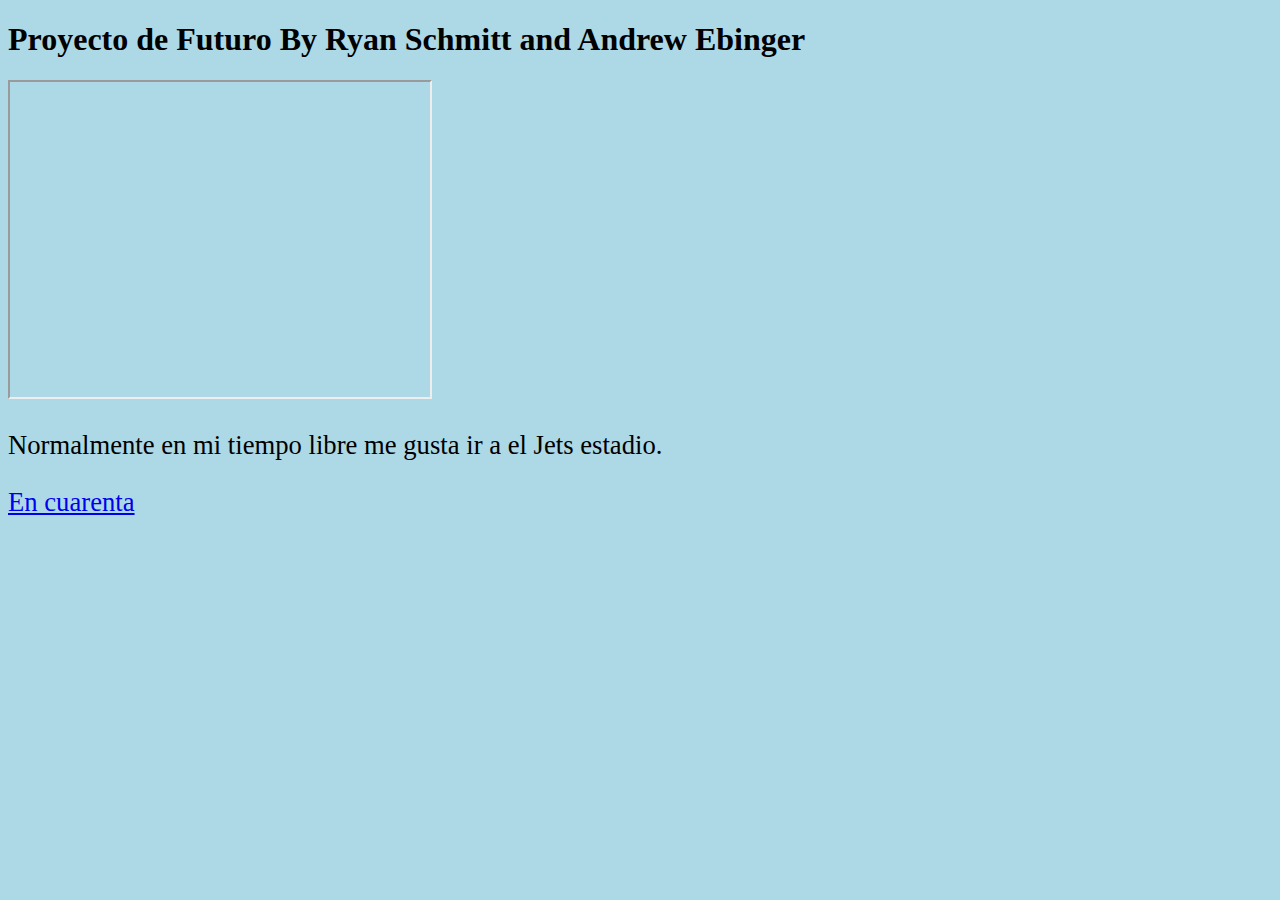
<file: index.html>
<!DOCTYPE html>
<html lang="en">
<head>
    <meta charset="UTF-8">
    <meta name="viewport" content="width=device-width, initial-scale=1.0">
    <link rel="stylesheet"  type="text/css" href="styles.css">  
    <title>Document</title>
</head>
<body>
    <h1>Proyecto de Futuro By Ryan Schmitt and Andrew Ebinger</h1>
    <iframe width="420" height="315"
    src="https://www.youtube.com/embed/SU2jU5M147w">
    </iframe>
    <p>Normalmente en mi tiempo libre me gusta ir a el Jets estadio.</p>
    <a href="CU1.html">En cuarenta</a>
</body>
</html>
</file>
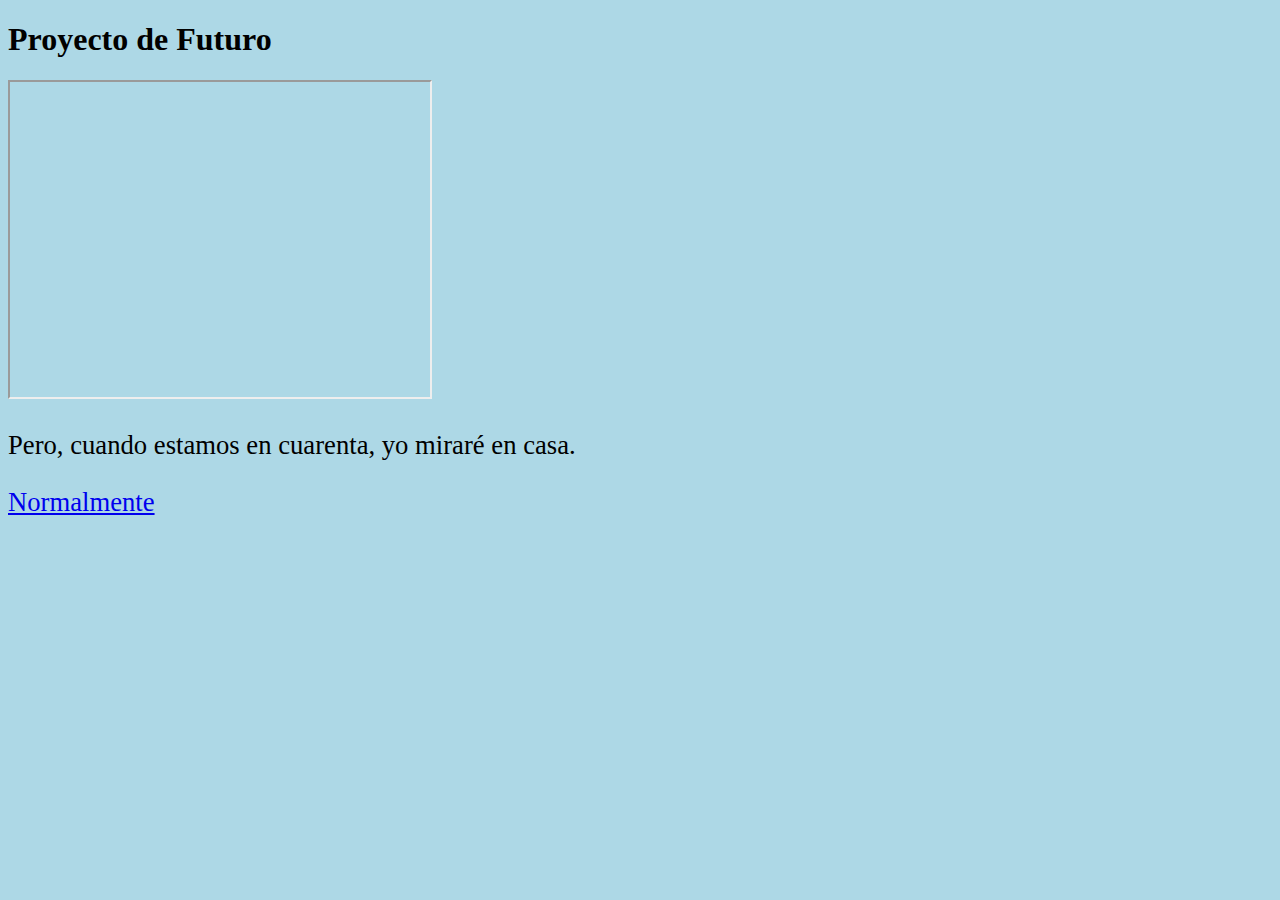
<file: CU1.html>
<!DOCTYPE html>
<html lang="en">
<head>
    <meta charset="UTF-8">
    <meta name="viewport" content="width=device-width, initial-scale=1.0">
    <link rel="stylesheet"  type="text/css" href="styles.css">  
    <title>Document</title>
</head>
<body>
    <h1>Proyecto de Futuro</h1>
    <iframe width="420" height="315"
    src="https://www.youtube.com/embed/v-Vnp_IAtSE">
    </iframe>
    <p>Pero, cuando estamos en cuarenta, yo miraré en casa.</p>
    <a href="N2.html">Normalmente</a>
</body>
</html>
</file>
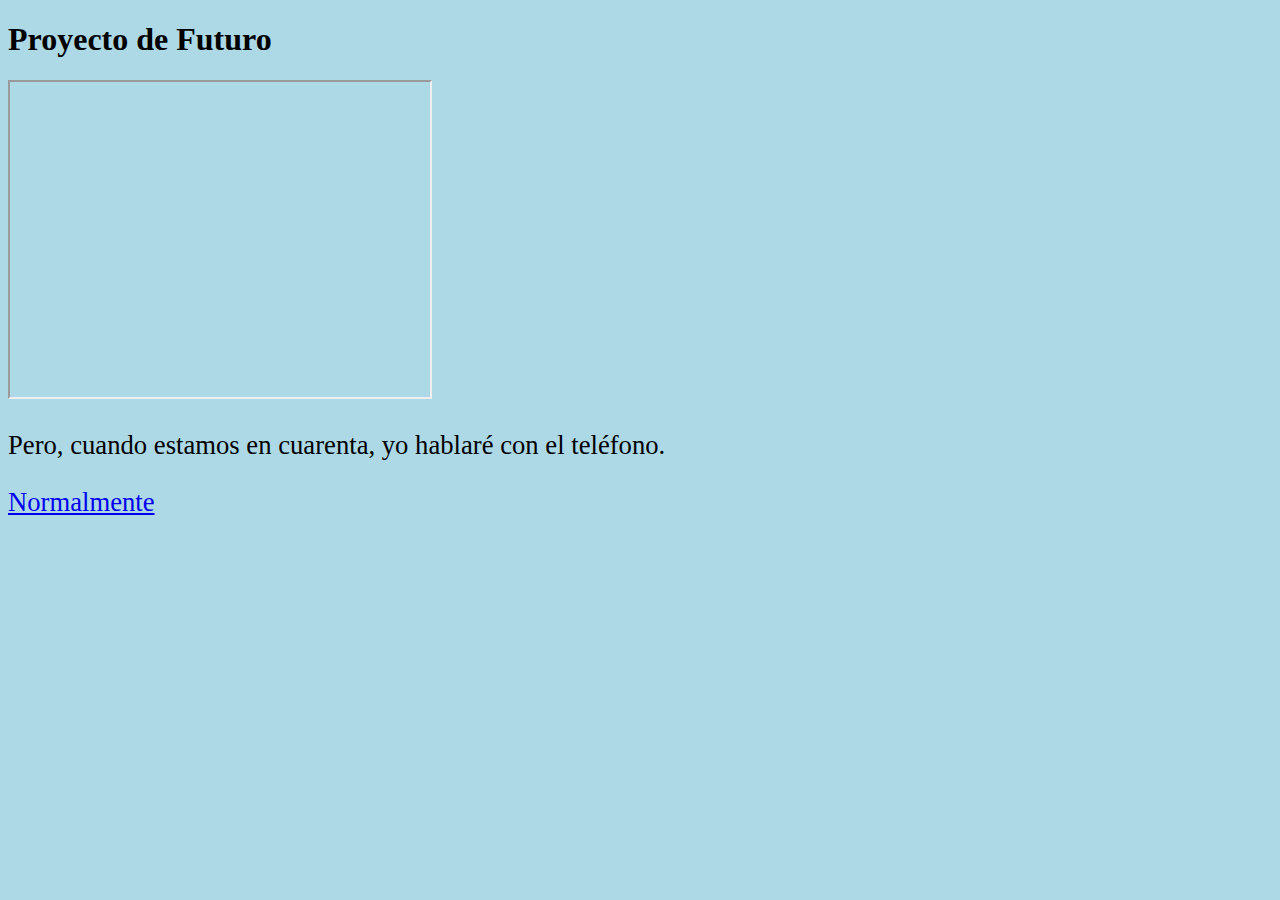
<file: CU2.html>
<!DOCTYPE html>
<html lang="en">
<head>
    <meta charset="UTF-8">
    <meta name="viewport" content="width=device-width, initial-scale=1.0">
    <link rel="stylesheet"  type="text/css" href="styles.css">  
    <title>Document</title>
</head>
<body>
    <h1>Proyecto de Futuro</h1>
    <iframe width="420" height="315"
    src="https://www.youtube.com/embed/sGshSJGjSQM">
    </iframe>
    <p>Pero, cuando estamos en cuarenta, yo hablaré con el teléfono. </p>
    <a href="N3.html">Normalmente</a>
</body>
</html>
</file>
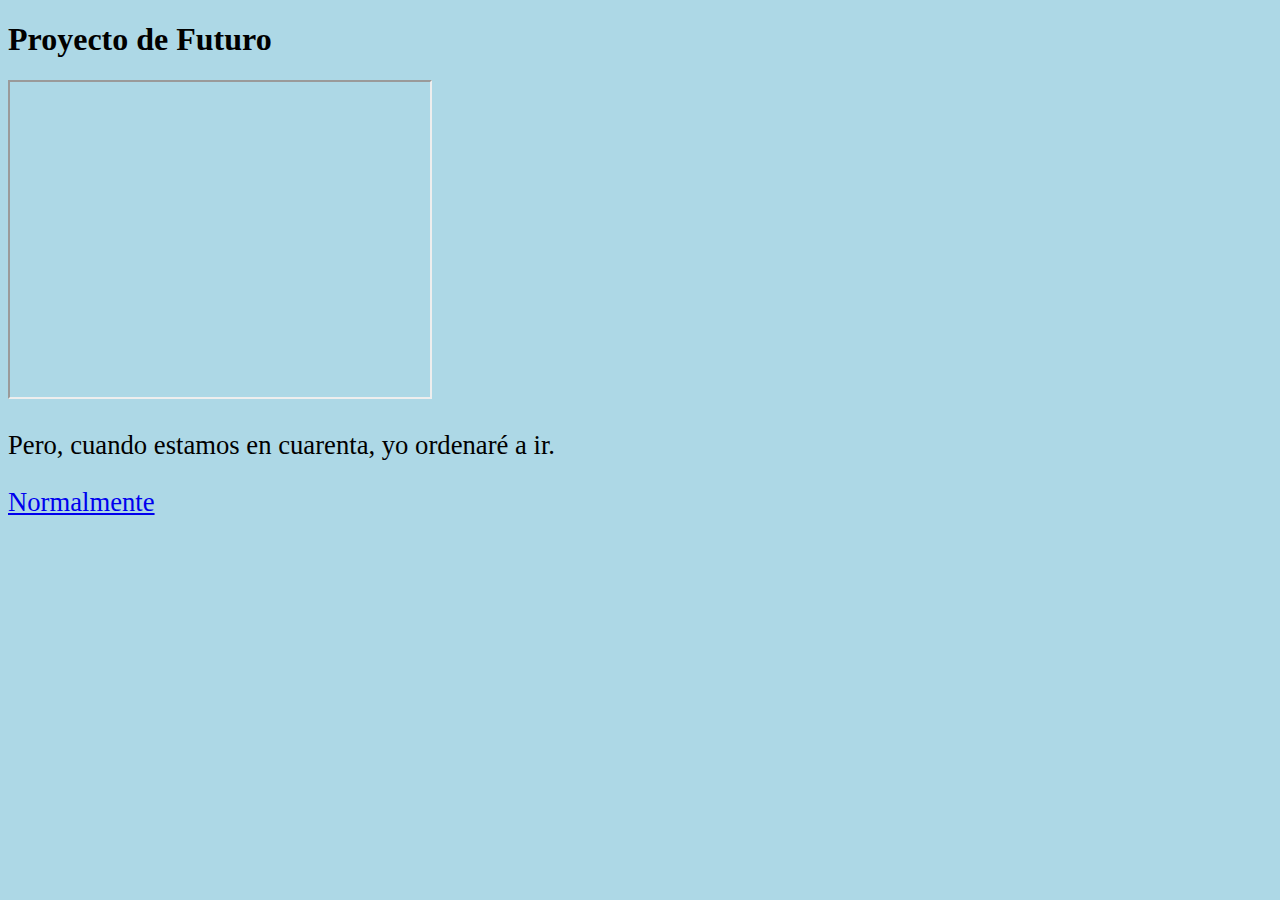
<file: CU3.html>
<!DOCTYPE html>
<html lang="en">
<head>
    <meta charset="UTF-8">
    <meta name="viewport" content="width=device-width, initial-scale=1.0">
    <link rel="stylesheet"  type="text/css" href="styles.css">  
    <title>Document</title>
</head>
<body>
    <h1>Proyecto de Futuro</h1>
    <iframe width="420" height="315"
    src="https://www.youtube.com/embed/eLUH-EhRj9o">
    </iframe>
    <p>Pero, cuando estamos en cuarenta, yo ordenaré a ir. </p>
    <a href="N4.html">Normalmente</a>
</body>
</html>
</file>
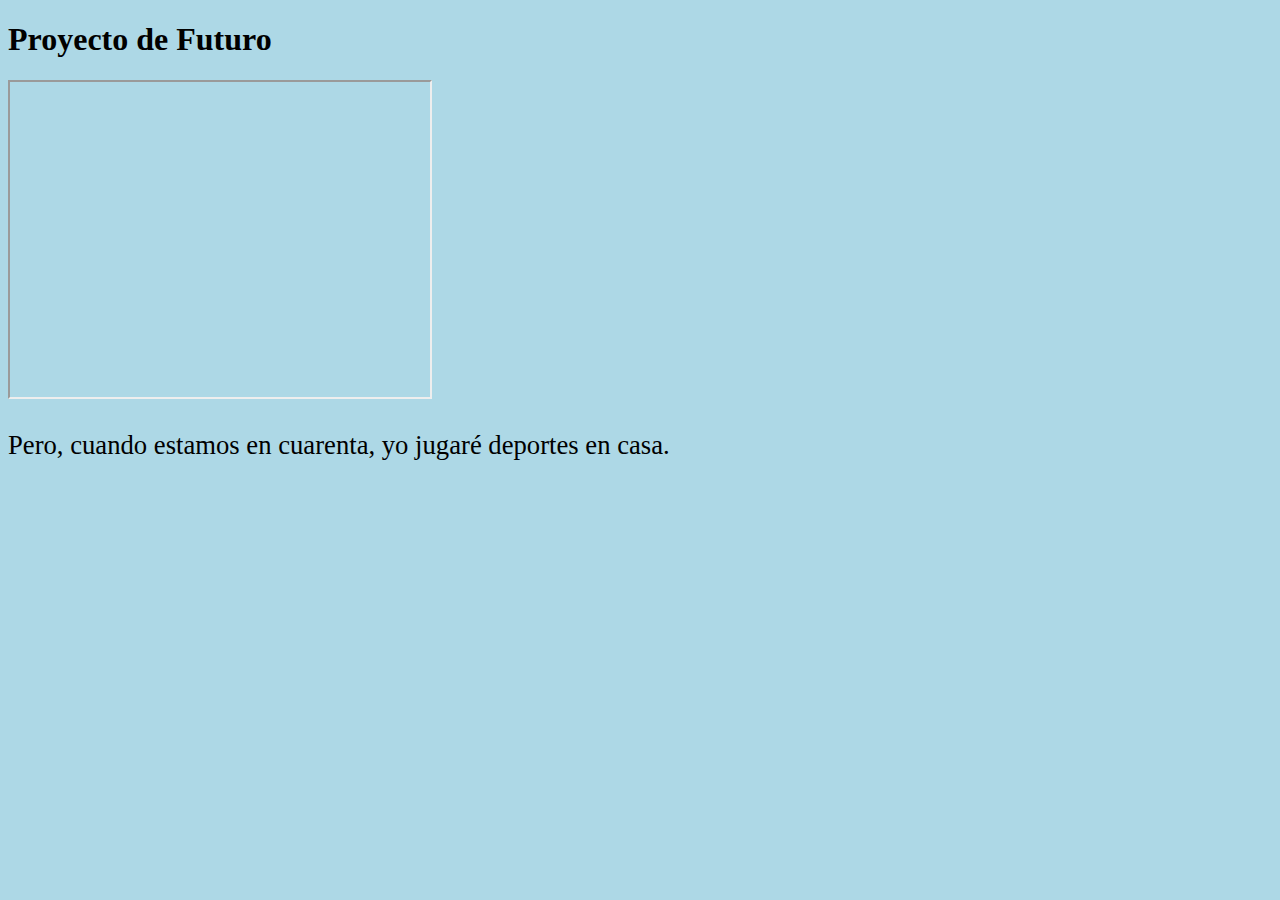
<file: CU4.html>
<!DOCTYPE html>
<html lang="en">
<head>
    <meta charset="UTF-8">
    <meta name="viewport" content="width=device-width, initial-scale=1.0">
    <link rel="stylesheet"  type="text/css" href="styles.css">  
    <title>Document</title>
</head>
<body>
    <h1>Proyecto de Futuro</h1>
    <iframe width="420" height="315"
    src="https://www.youtube.com/embed/r0TDKs0_TVg">
    </iframe>
    <p>Pero, cuando estamos en cuarenta, yo jugaré deportes en casa.</p>
</body>
</html>
</file>
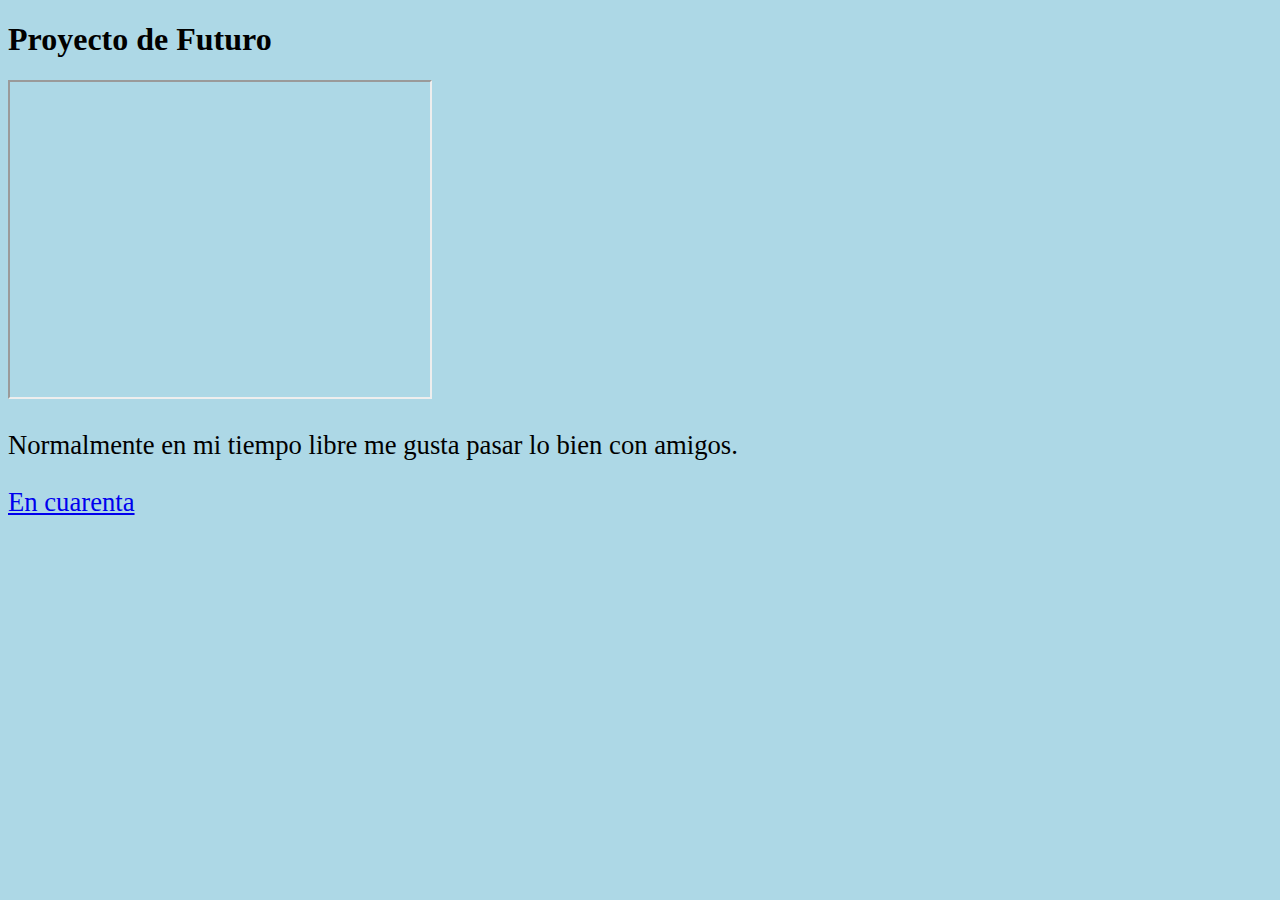
<file: N2.html>
<!DOCTYPE html>
<html lang="en">
<head>
    <meta charset="UTF-8">
    <meta name="viewport" content="width=device-width, initial-scale=1.0">
    <link rel="stylesheet"  type="text/css" href="styles.css">  
    <title>Document</title>
</head>
<body>
    <h1>Proyecto de Futuro</h1>
    <iframe width="420" height="315"
    src="https://www.youtube.com/embed/jgE4lQp33Hw">
    </iframe>
    <p>Normalmente en mi tiempo libre me gusta pasar lo bien con amigos.</p>
    <a href="CU2.html">En cuarenta</a>
</body>
</html>
</file>
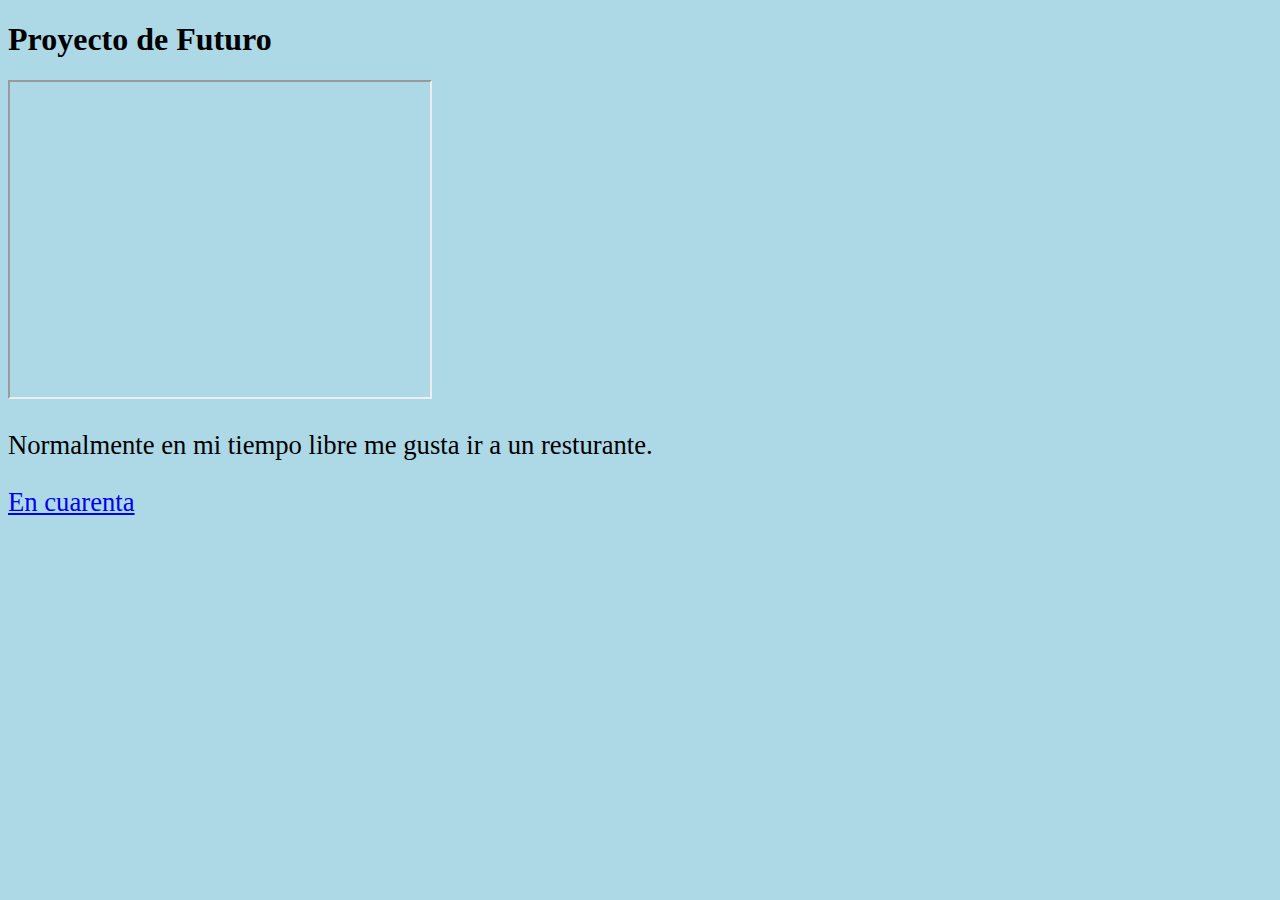
<file: N3.html>
<!DOCTYPE html>
<html lang="en">
<head>
    <meta charset="UTF-8">
    <meta name="viewport" content="width=device-width, initial-scale=1.0">
    <link rel="stylesheet"  type="text/css" href="styles.css">  
    <title>Document</title>
</head>
<body>
    <h1>Proyecto de Futuro</h1>
    <iframe width="420" height="315"
    src="https://www.youtube.com/embed/Qof9XTZ5V-Y">
    </iframe>
    <p>Normalmente en mi tiempo libre me gusta ir a un resturante.</p>
    <a href="CU3.html">En cuarenta</a>
</body>
</html>
</file>
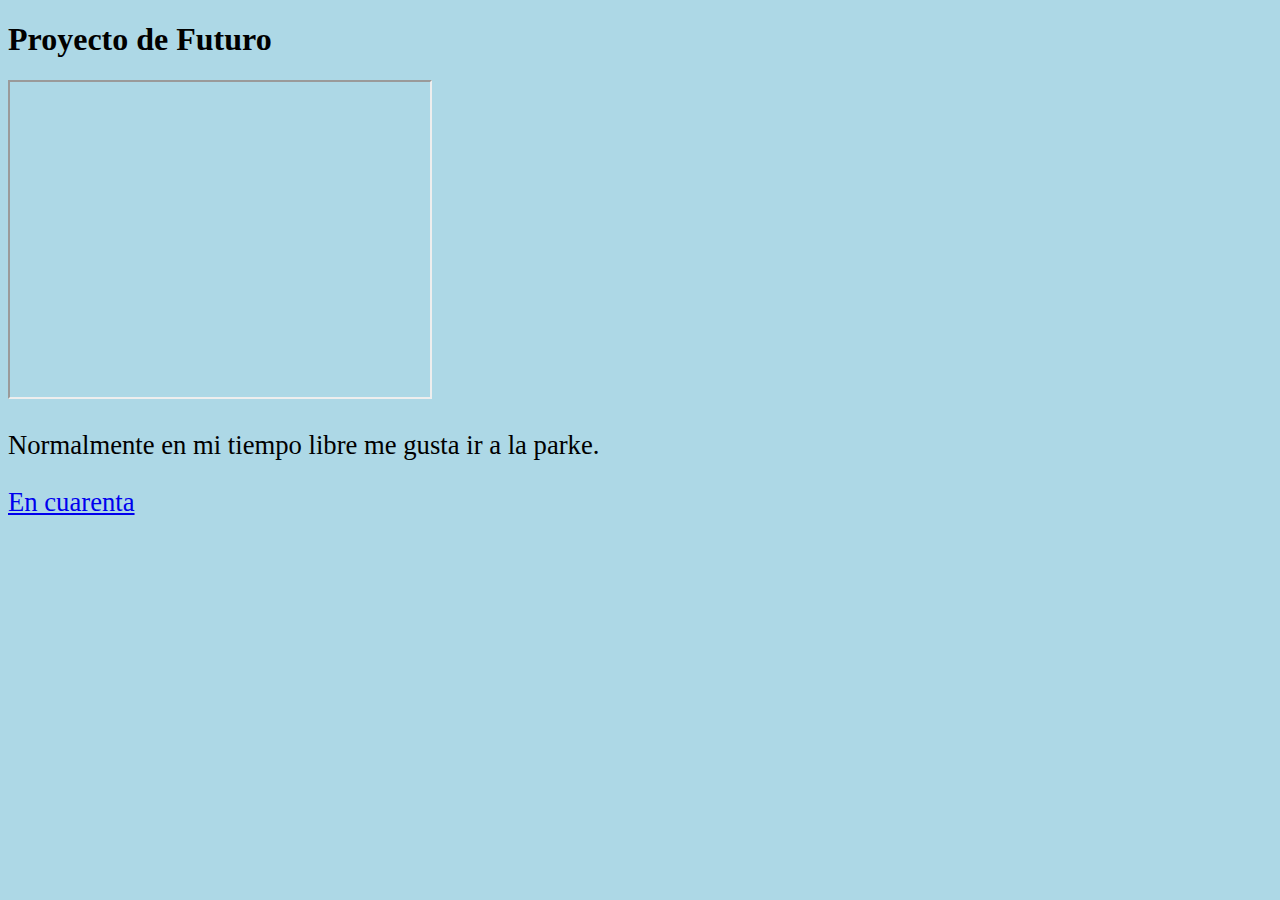
<file: N4.html>
<!DOCTYPE html>
<html lang="en">
<head>
    <meta charset="UTF-8">
    <meta name="viewport" content="width=device-width, initial-scale=1.0">
    <link rel="stylesheet"  type="text/css" href="styles.css">  
    <title>Document</title>
</head>
<body>
    <h1>Proyecto de Futuro</h1>
    <iframe width="420" height="315"
    src="https://www.youtube.com/embed/iEOG3qjdLmo">
    </iframe>
    <p>Normalmente en mi tiempo libre me gusta ir a la parke. </p>
    <a href="CU4.html">En cuarenta</a>
</body>
</html>
</file>
<file: styles.css>
body {
    background-color: lightblue;
}

p {
    font-size: 20pt;
}

a {
    font-size: 20pt;
}
</file>
